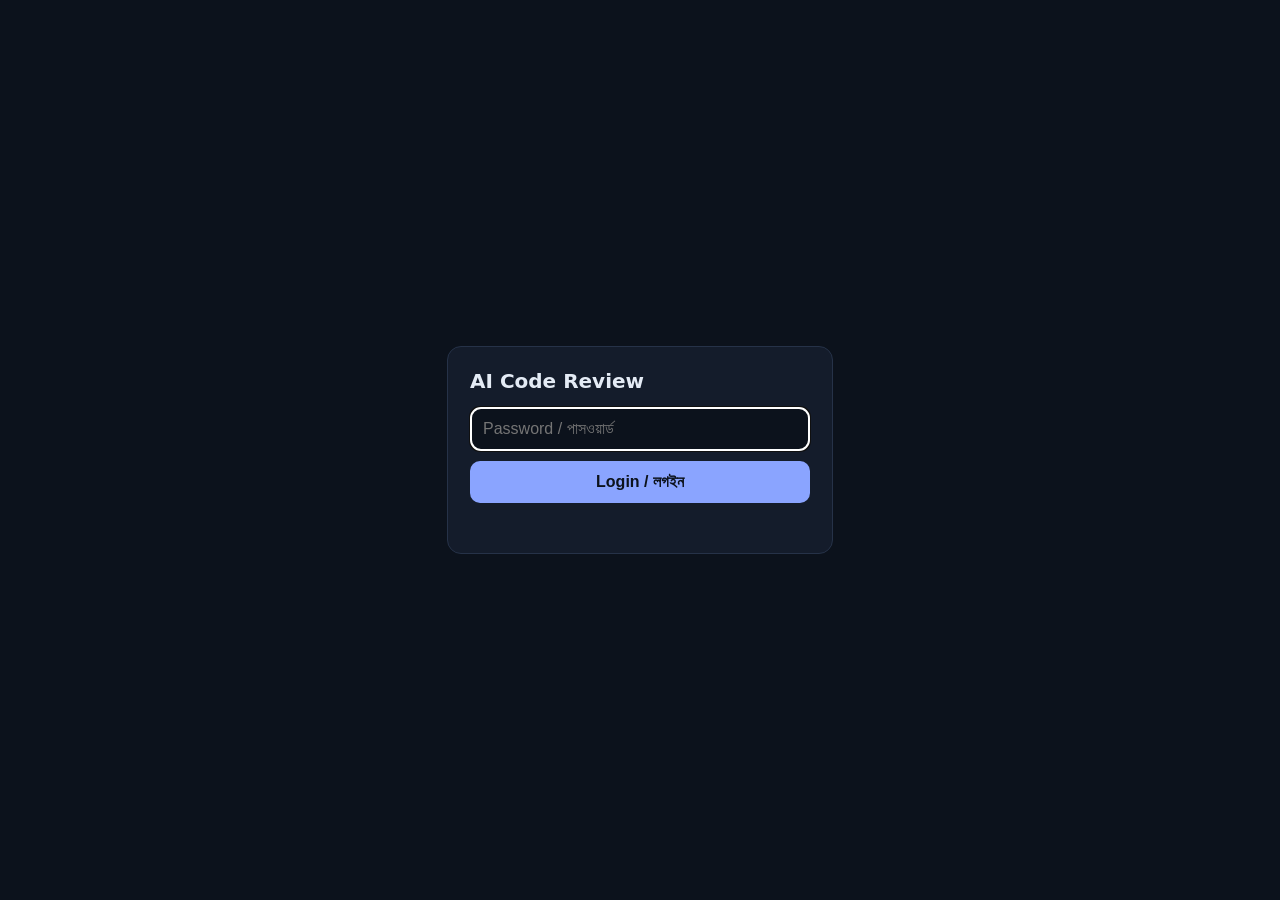
<file: login.html>
<!doctype html>
<html lang="en">
<head>
<meta charset="utf-8">
<meta name="viewport" content="width=device-width, initial-scale=1">
<meta name="theme-color" content="#0c121c">
<title>Login</title>
<style>
  :root { color-scheme: dark; }
  body { margin:0; min-height:100vh; display:grid; place-items:center; background:#0c121c; color:#e4ebf5;
         font-family:"Noto Sans Bengali","Hind Siliguri",system-ui,sans-serif; }
  form { width:min(92vw,340px); background:#141c2b; border:1px solid #263248; border-radius:14px; padding:22px; }
  h1 { font-size:20px; margin:0 0 14px; }
  input,button { width:100%; box-sizing:border-box; padding:12px; font-size:16px; border-radius:10px; border:1px solid #263248; }
  input { background:#0c121c; color:inherit; margin-bottom:10px; }
  button { background:#8aa4ff; color:#0c121c; font-weight:600; border:0; cursor:pointer; }
  #msg { color:#ff7a8a; min-height:20px; font-size:14px; margin-top:8px; }
</style>
</head>
<body>
<form id="f">
  <h1>AI Code Review</h1>
  <input id="pw" type="password" placeholder="Password / পাসওয়ার্ড" autocomplete="current-password" autofocus required>
  <button type="submit">Login / লগইন</button>
  <div id="msg"></div>
</form>
<script>
document.getElementById("f").addEventListener("submit", async (e) => {
  e.preventDefault();
  const msg = document.getElementById("msg"); msg.textContent = "";
  try {
    const r = await fetch("/api/login", {method:"POST", headers:{"Content-Type":"application/json"},
      body: JSON.stringify({password: document.getElementById("pw").value})});
    if (r.ok) location.href = "/";
    else msg.textContent = r.status === 429 ? "Too many attempts. Wait a few minutes." : "Wrong password / ভুল পাসওয়ার্ড";
  } catch (_) { msg.textContent = "Network error"; }
});
</script>
</body>
</html>
</file>
